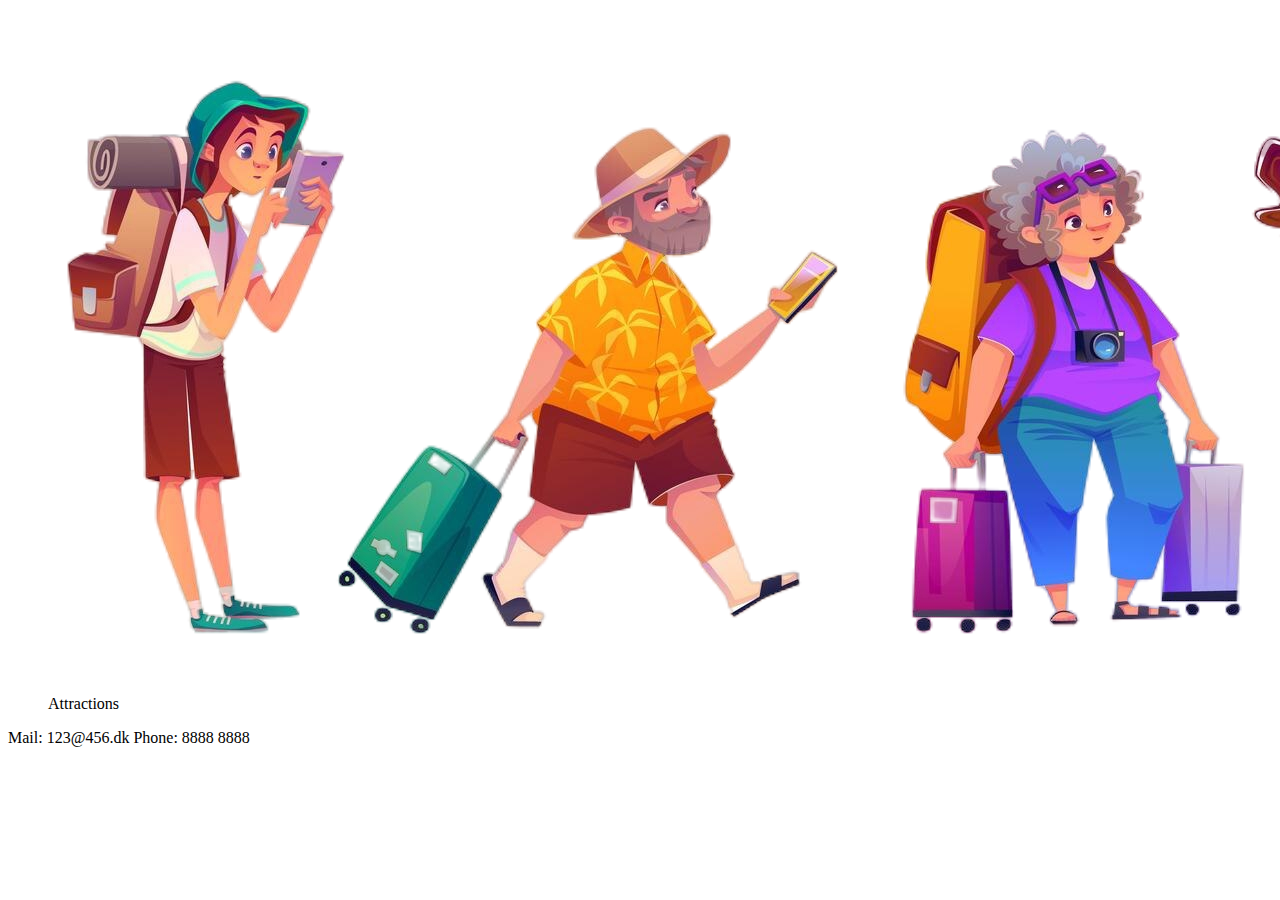
<file: TouristGuideAPI/target/classes/static/index.html>
<!DOCTYPE html>
<html lang="en">
<head>
    <meta charset="UTF-8">
    <title>Tourist guide</title>
</head>
<body>
    <img src="images/turist.png">
    <ul>Attractions</ul>
    <footer>
        <p>Mail: 123@456.dk Phone: 8888 8888</p>
    </footer>
</body>
</html>
</file>
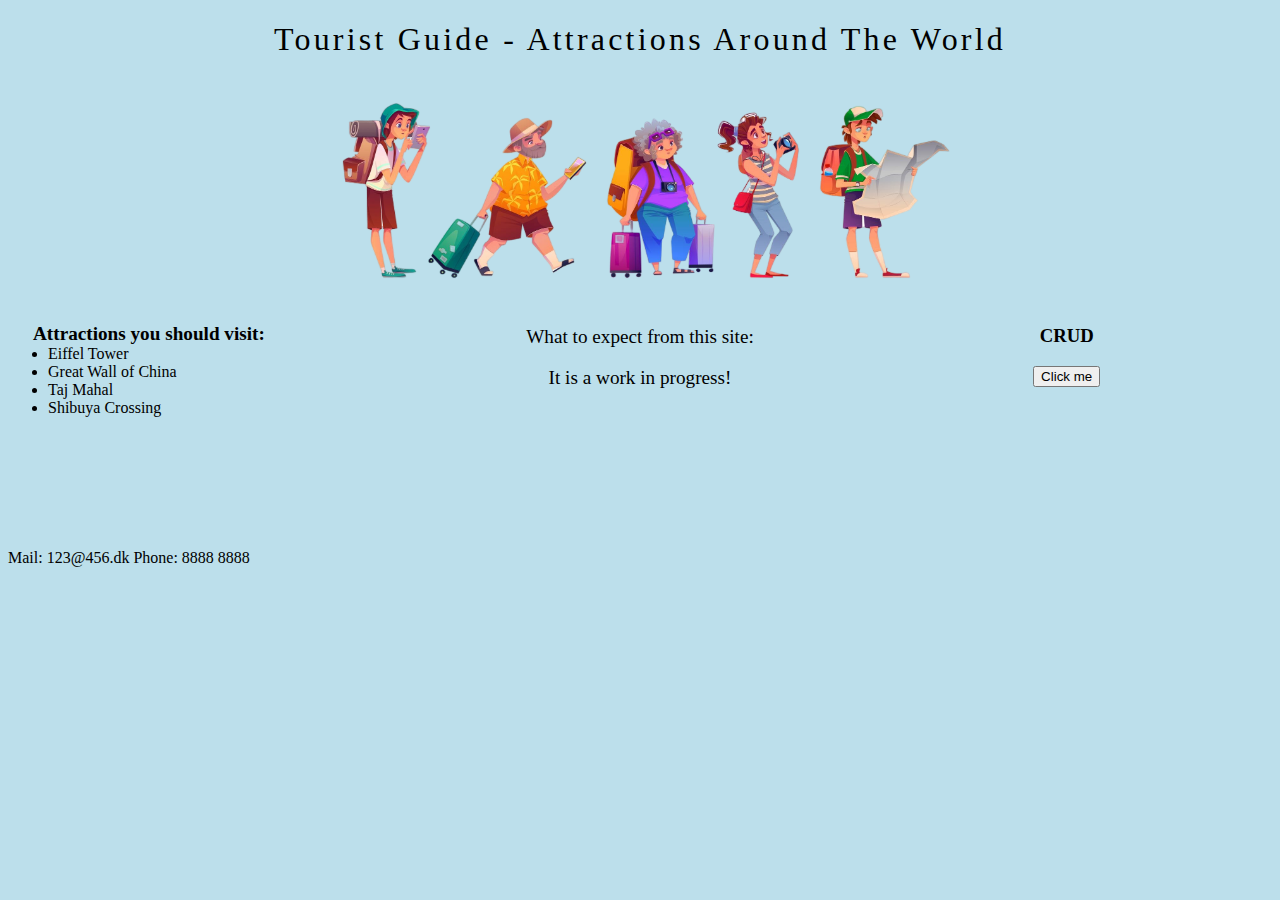
<file: TouristGuideAPI/src/main/resources/static/index.html>
<!DOCTYPE html>
<html lang="en">
<head>
    <meta charset="UTF-8">
    <link rel="stylesheet" href="style.css">
    <title>Tourist Guide</title>
</head>

<body>
    <h1>Tourist Guide - Attractions Around The World</h1>
    <section class="container">
        <div class="header">
            <img id="tourist-img" src="images/tourist.png" alt="">
        </div>
            <div class="main_1">
                <ul aria-label="Attractions you should visit:">
                    <li>Eiffel Tower</li>
                    <li>Great Wall of China</li>
                    <li>Taj Mahal</li>
                    <li>Shibuya Crossing</li>
                </ul>
            </div>

            <div class="main_2">
                <p> What to expect from this site: </p>
                <p> It is a work in progress! </p>
            </div>

            <div class="main_3">
                <h3>CRUD</h3>
                <button id="btn-form">Click me</button>
            </div>
        <footer>
            <p class="footer">Mail: 123@456.dk Phone: 8888 8888</p>
        </footer>
    </section>

</body>
</html>
</file>
<file: TouristGuideAPI/src/main/resources/static/style.css>
/* ---------- root variables ---------- */
:root {
    --light-blue: rgb(188, 223, 235);
    --text-color-black: 2,7,8;
    --light-pink-red: rgb(255, 173,200);
    --green: rgb(216,230,173);
}

/* ---------- general styling ---------- */
@font-face {
    font-family: 'Rubik';
}

html    {
    color: var(--text-color-black);
    height: 100%;
    width: 100%;
}

body {
    background-color: var(--light-blue);
}

h1  {
    color: var(--text-color-black);
    font-size: 2em;
    font-weight: 500;
    letter-spacing: 0.1em;
    text-align: center;
}

h3 {

}

h4 {

}

img {
    max-width: 50%;
    position: relative;
    display: block;
    margin-left: auto;
    margin-right: auto;
}


ul:before{
    content:attr(aria-label);
    font-size:120%;
    font-weight:bold;
    margin-left:-15px;
}


/* ---------- header styling ----------  */

/* ---------- main page styling ----------  */
.footer {
    align-items: center;
    justify-content: left;
}

.main_1 {

}

.main_2 {
    text-align: center;
    font-size: 120%;
}

.main_3 {
    text-align: center;
}

/* ---------- grid styling ----------  */
.container {  display: grid;
    grid-template-columns: 1fr 1fr 1fr;
    grid-template-rows: 1fr 1fr 1fr;
    gap: 1em 1em;
    grid-auto-flow: row;
    grid-template-areas:
    "header header header"
    "main_1 main_2 main_3"
    "footer footer footer";
}

.header { grid-area: header; }

.footer { grid-area: footer; }

.main_1 { grid-area: main_1; }

.main_2 { grid-area: main_2; }

.main_3 { grid-area: main_3; }
</file>
